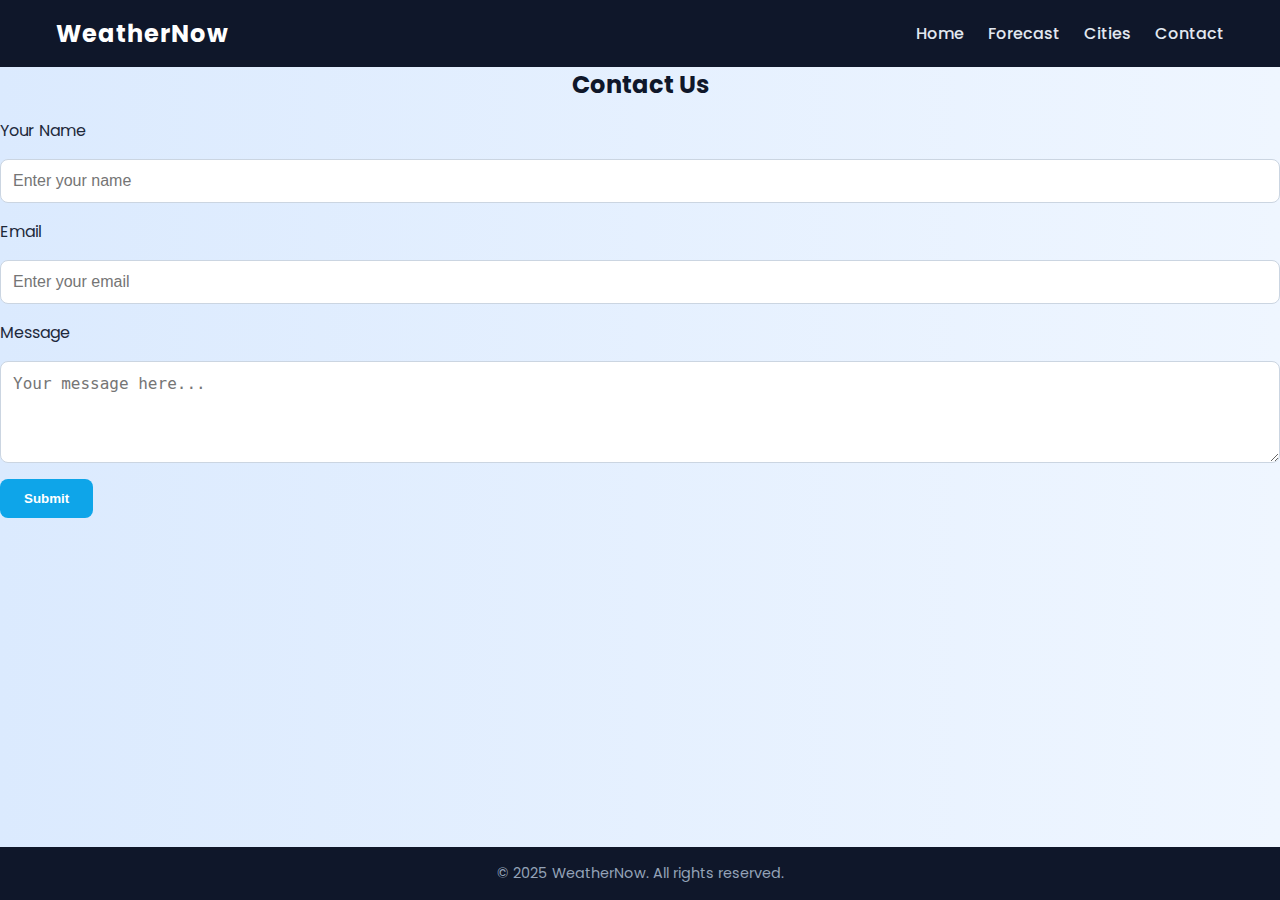
<file: contact.html>
<!DOCTYPE html>
<html lang="en">
<head>
  <meta charset="UTF-8" />
  <meta name="viewport" content="width=device-width, initial-scale=1.0" />
  <title>WeatherNow | Contact</title>
  <link href="https://fonts.googleapis.com/css2?family=Poppins:wght@300;500;700&display=swap" rel="stylesheet">
  <link rel="stylesheet" href="style.css" />
</head>

<body>
  <nav class="navbar">
    <div class="container">
      <h1 class="logo">WeatherNow</h1>
      <ul class="nav-links">
        <li><a href="index.html">Home</a></li>
        <li><a href="forecast.html">Forecast</a></li>
        <li><a href="cities.html">Cities</a></li>
        <li><a href="contact.html">Contact</a></li>
      </ul>
    </div>
  </nav>

  <main class="contact-section">
    <h2>Contact Us</h2>
    <form class="contact-form">
      <label for="name">Your Name</label>
      <input type="text" id="name" placeholder="Enter your name" required>

      <label for="email">Email</label>
      <input type="email" id="email" placeholder="Enter your email" required>

      <label for="message">Message</label>
      <textarea id="message" rows="4" placeholder="Your message here..." required></textarea>

      <button type="submit" class="btn">Submit</button>
    </form>
  </main>

  <footer>
    <p>&copy; 2025 WeatherNow. All rights reserved.</p>
  </footer>

  <script src="script.js"></script>
</body>
</html>
</file>
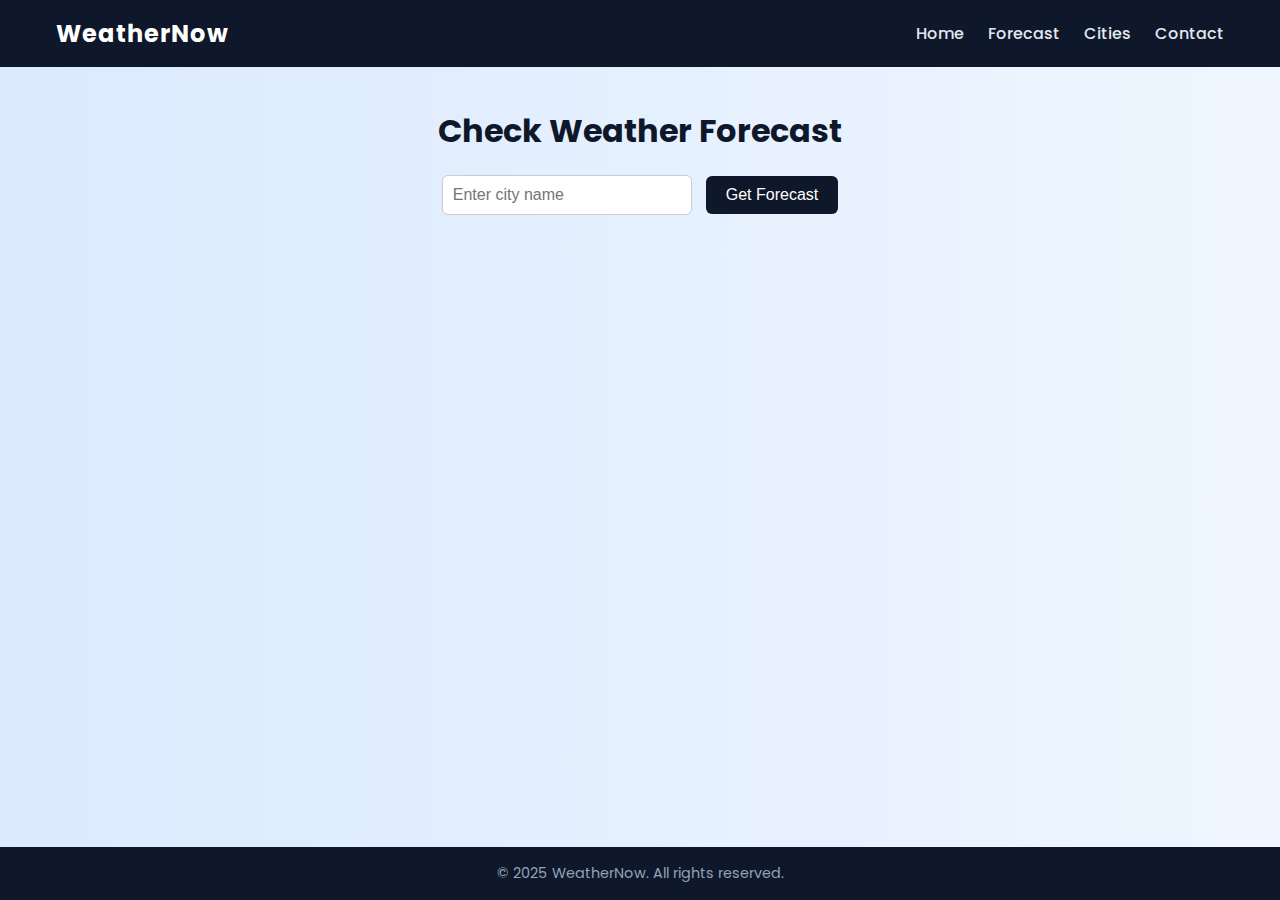
<file: forecast.html>
<!DOCTYPE html>
<html lang="en">
<head>
  <meta charset="UTF-8" />
  <meta name="viewport" content="width=device-width, initial-scale=1.0" />
  <title>WeatherNow | Forecast</title>
  <link href="https://fonts.googleapis.com/css2?family=Poppins:wght@300;500;700&display=swap" rel="stylesheet">
  <link rel="stylesheet" href="style.css" />
</head>

<body>
  <!--Navigation Bar-->
  <nav class="navbar">
    <div class="container">
      <h1 class="logo">WeatherNow</h1>
      <ul class="nav-links">
        <li><a href="index.html">Home</a></li>
        <li><a href="forecast.html">Forecast</a></li>
        <li><a href="cities.html">Cities</a></li>
        <li><a href="contact.html">Contact</a></li>
      </ul>
    </div>
  </nav>

  <main class="forecast">
    <h2>Check Weather Forecast</h2>
    <div class="forecast-input">
      <input type="text" id="cityInput" placeholder="Enter city name" />
      <button onclick="getWeather()">Get Forecast</button>
    </div>
    <div id="weatherResult" class="forecast-result">
    </div>

    <div id="hourlyForecast" class="hourly-card"></div>
  </main>

  <!--Footer-->
  <footer>
    <p>&copy; 2025 WeatherNow. All rights reserved.</p>
  </footer>

  <script src="forecast.js"></script>

</body>
</html>
</file>
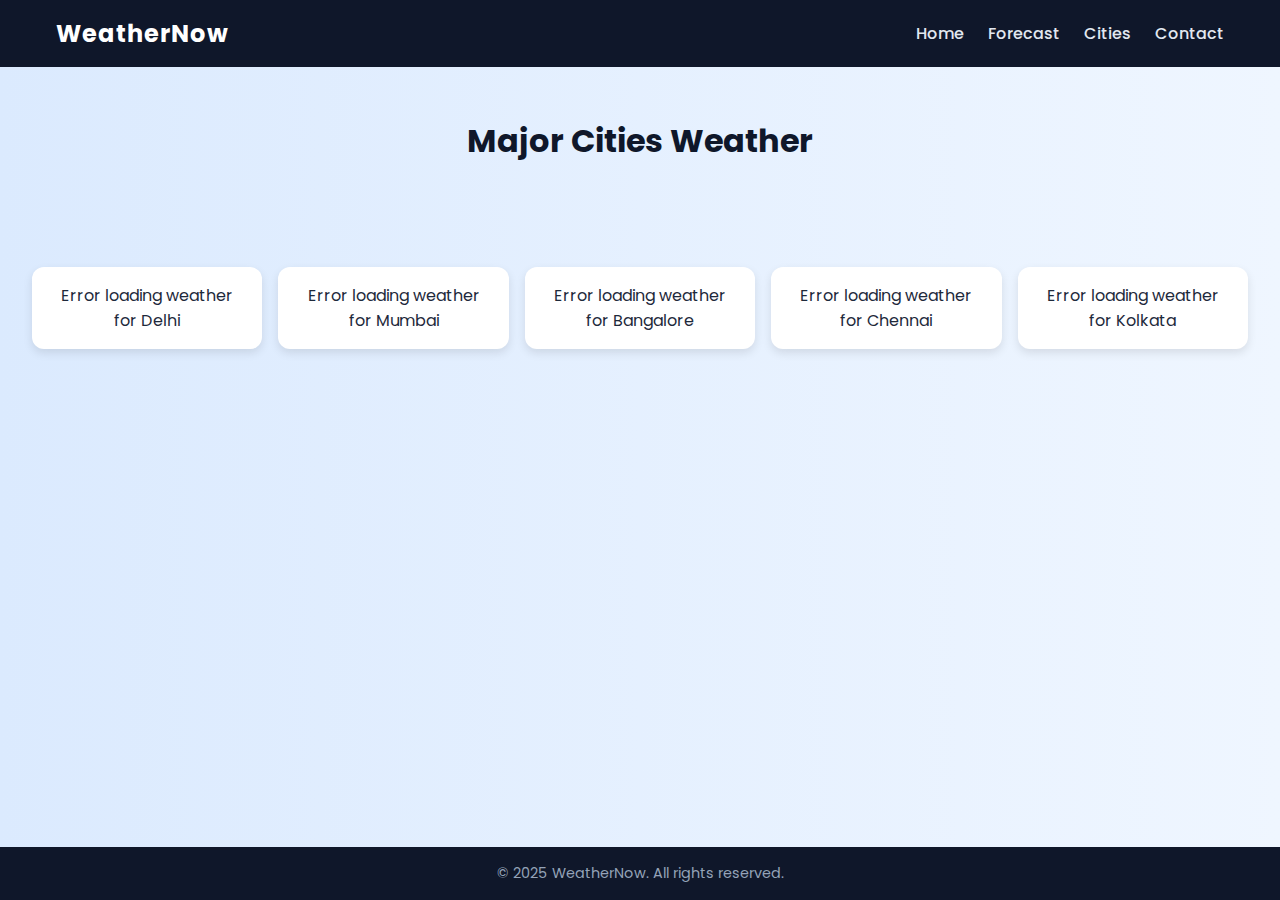
<file: Sample.html>
<!DOCTYPE html>
<html lang="en">
<head>
  <meta charset="UTF-8" />
  <meta name="viewport" content="width=device-width, initial-scale=1.0" />
  <title>WeatherNow | Cities</title>
  <link href="https://fonts.googleapis.com/css2?family=Poppins:wght@300;500;700&display=swap" rel="stylesheet">
  <link rel="stylesheet" href="style.css" />
</head>

<body>
  <!--Navigation Bar-->
  <nav class="navbar">
    <div class="container">
      <h1 class="logo">WeatherNow</h1>
      <ul class="nav-links">
        <li><a href="index.html">Home</a></li>
        <li><a href="forecast.html">Forecast</a></li>
        <li><a href="cities.html">Cities</a></li>
        <li><a href="contact.html">Contact</a></li>
      </ul>
    </div>
  </nav>

  <!--Cities Weather-->
  <main class="city">
  <h2>Major Cities Weather</h2>
  <div id="cityWeatherContainer" class="city-cards"></div>
</main>

  <!--Footer-->
  <footer>
    <p>&copy; 2025 WeatherNow. All rights reserved.</p>
  </footer>

  <script src="cities.js"></script>

</body>
</html>
</file>
<file: style.css>
/*Styles*/
* {
  margin: 0;
  padding: 0;
  box-sizing: border-box;
}

body {
  font-family: 'Poppins', sans-serif;
  background: linear-gradient(to right, #dbeafe, #eff6ff);
  color: #1e293b;
  min-height: 100vh;
  display: flex;
  flex-direction: column;
}

/*Container*/
.container {
  max-width: 1200px;
  margin: 0 auto;
  padding: 0 1rem;
}

/*Navbar*/
.navbar {
  background-color: #0f172a;
  color: #fff;
  padding: 1rem 0;
}

.navbar .container {
  display: flex;
  justify-content: space-between;
  align-items: center;
}

.navbar .logo {
  font-weight: 700;
  font-size: 1.5rem;
  letter-spacing: 1px;
}

.nav-links {
  list-style: none;
  display: flex;
  gap: 1.5rem;
}

.nav-links a {
  color: #e2e8f0;
  text-decoration: none;
  font-weight: 500;
  transition: color 0.2s;
}

.nav-links a:hover {
  color: #38bdf8;
}

/* Index Page */
.main {
  text-align: center;
  padding: 4rem 1rem;
  background: linear-gradient(to right, #dbeafe, #eff6ff);
}

.main h2 {
  font-size: 2.5rem;
  margin-bottom: 1rem;
  color: #0f172a;
  text-align: center;
  padding: 40px 20px;
}

.main p {
  font-size: 1.1rem;
  color: #475569;
}

/* Forecast page */
.forecast {
  text-align: center;
  padding: 40px 20px;
  background: linear-gradient(to right, #dbeafe, #eff6ff);
  min-height: 70vh;
}

.forecast h2 {
  font-size: 2rem;
  color: #0f172a;
  margin-bottom: 20px;
}

.forecast-input {
  margin-bottom: 30px;
}

.forecast-input input {
  padding: 10px;
  width: 250px;
  max-width: 90%;
  font-size: 1rem;
  border: 1px solid #ccc;
  border-radius: 6px;
}

.forecast-input button {
  padding: 10px 20px;
  font-size: 1rem;
  background-color: #0f172a;
  color: white;
  border: none;
  border-radius: 6px;
  cursor: pointer;
  transition: background-color 0.3s;
  margin-left: 10px;
}

.forecast-input button:hover {
  background-color: #0f172aca;
}

.forecast-result {
  margin-top: 20px;
  display: flex;
  justify-content:center;
}

.weather-card {
  background-color: white;
  border-radius: 10px;
  padding: 25px 20px;
  box-shadow: 0 4px 12px rgba(0, 0, 0, 0.15);
  max-width: 400px;
  width: 90%;
  text-align:center;
}

.weather-card h3 {
  margin-top: 0;
  font-size: larger;
  font-weight:bolder;
  color: #0f172a;
}

.weather-card p {
  font-size: 1rem;
  margin: 8px 0;
}

.weather-card:hover {
  transform: scale(1.03);
}

.hourly-grid {
  display: flex;
  flex-wrap: wrap;
  gap: 30px;
  margin-top: 30px;
  padding: 1rem;
}

.hourly-grid h3{
  text-align: center;
  margin-bottom: 1rem;
  margin-top:50px ;
  color: #0f172a;
}

.hour-block {
  background-color: white;
  padding: 10px;
  border-radius: 12px;
  text-align: center;
  width: 120px;
  font-size: 14px;
  box-shadow: 0 4px 10px rgba(0, 0, 0, 0.1);
  transition: transform 0.3s;
}

.hour-block:hover {
  transform: scale(1.03);
}

/* Cities Page */
.city h2 {
  font-size: 2rem;
  color: #0f172a;
  margin-bottom: 20px;
  text-align: center;
  padding:50px;
}

.city-cards {
  display: grid;
  grid-template-columns: repeat(auto-fit, minmax(180px, 1fr));
  gap: 1rem;
  padding: 2rem;
}

.city-card {
  background-color: white;
  border-radius: 12px;
  box-shadow: 0 4px 10px rgba(0, 0, 0, 0.1);
  padding: 1rem;
  text-align: center;
  transition: transform 0.3s;
}

.city-card:hover {
  transform: scale(1.03);
}

.city-card img {
  width: 60px;
  height: 60px;
}

* Contact Pages */
.contact-section {
  max-width: 700px;
  margin: 2rem auto;
  background-color: white;
  padding: 2rem;
  border-radius: 12px;
  box-shadow: 0 4px 10px rgba(0, 0, 0, 0.05);
}

.contact-section h2 {
  text-align: center;
  margin-bottom: 1rem;
  color: #0f172a;
}

/*Contact Form*/
.contact-form {
  display: flex;
  flex-direction: column;
  gap: 1rem;
}

.contact-form input,
.contact-form textarea {
  padding: 0.75rem;
  font-size: 1rem;
  border: 1px solid #cbd5e1;
  border-radius: 8px;
}

.contact-form button {
  padding: 0.75rem 1.5rem;
  background-color: #0ea5e9;
  color: white;
  font-weight: 600;
  border: none;
  border-radius: 8px;
  cursor: pointer;
  align-self: flex-start;
  transition: background 0.2s ease;
}

.contact-form button:hover {
  background-color: #0369a1;
}

/* Footer */
footer {
  margin-top: auto;
  padding: 1rem 0;
  text-align: center;
  background-color: #0f172a;
  color: #94a3b8;
  font-size: 0.9rem;
}

/* Responsive */
@media (max-width: 768px) {
  .nav-links {
    flex-direction: column;
    gap: 1rem;
    align-items: center;
  }

  .forecast-card,
  .city-card {
    width: 100%;
    max-width: 300px;
  }
}
</file>
